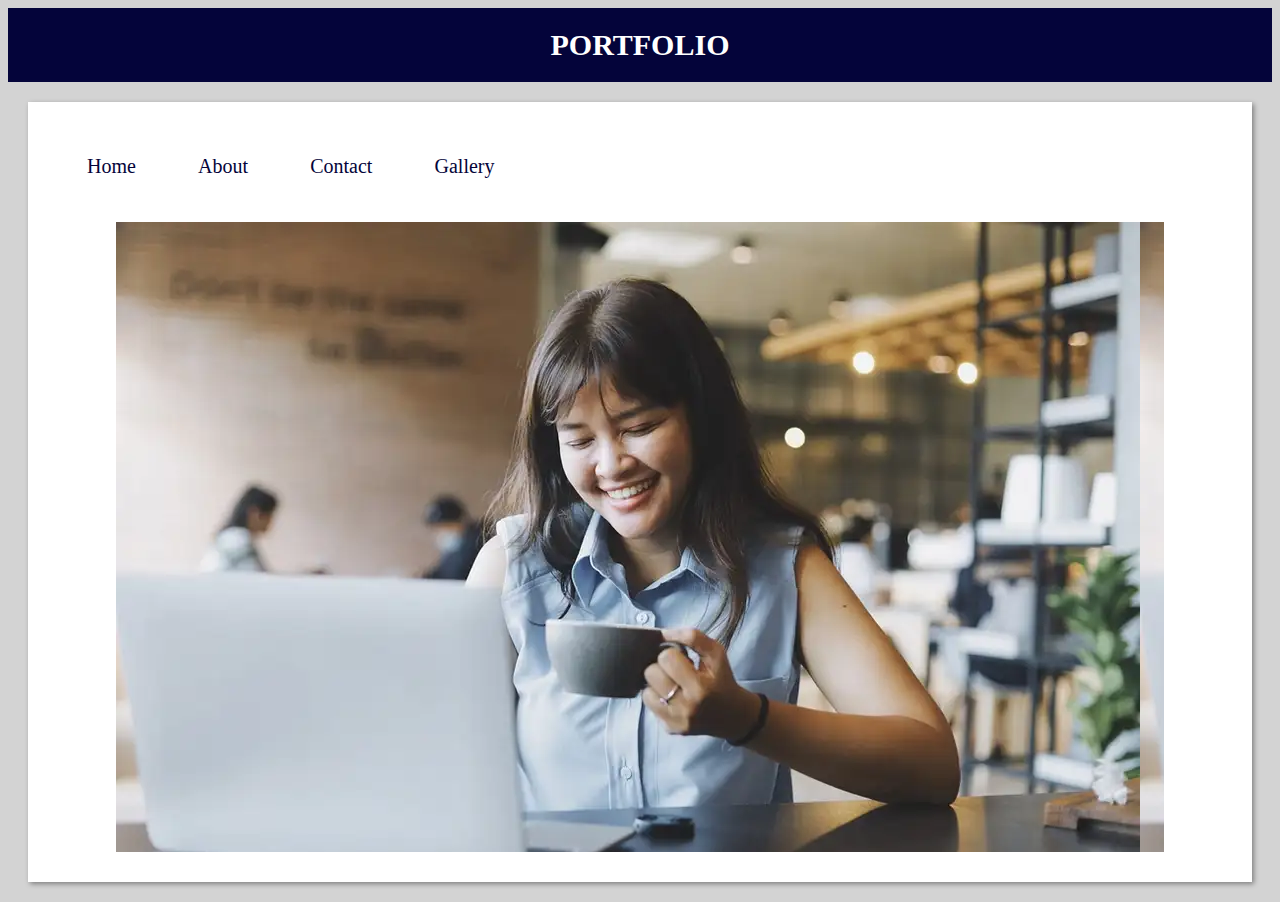
<file: index.html>
<!DOCTYPE html>
<html>
    <head>
        <link rel="stylesheet" type="text/css" href="./style.css" />
        <title>My Simple Webpage</title>
    </head>
    <body>
        <header>
            <h1>PORTFOLIO</h1>
        </header>
        <main>
            <section>
                <div class="nav1">
                    <a href="./demo1.html">Home</a>
                    <a href="./About.html">About</a>
                    <a href="./Contact.html">Contact</a>
                    <a href="./Gallery.html">Gallery</a>
                </div>

                <!-- <h1 class="header1">WELCOME  TO  MY  PORTFOLIO</h1> -->
                <div class="maindiv"></div>
            </section>
        </main>
    </body>
</html>
</file>
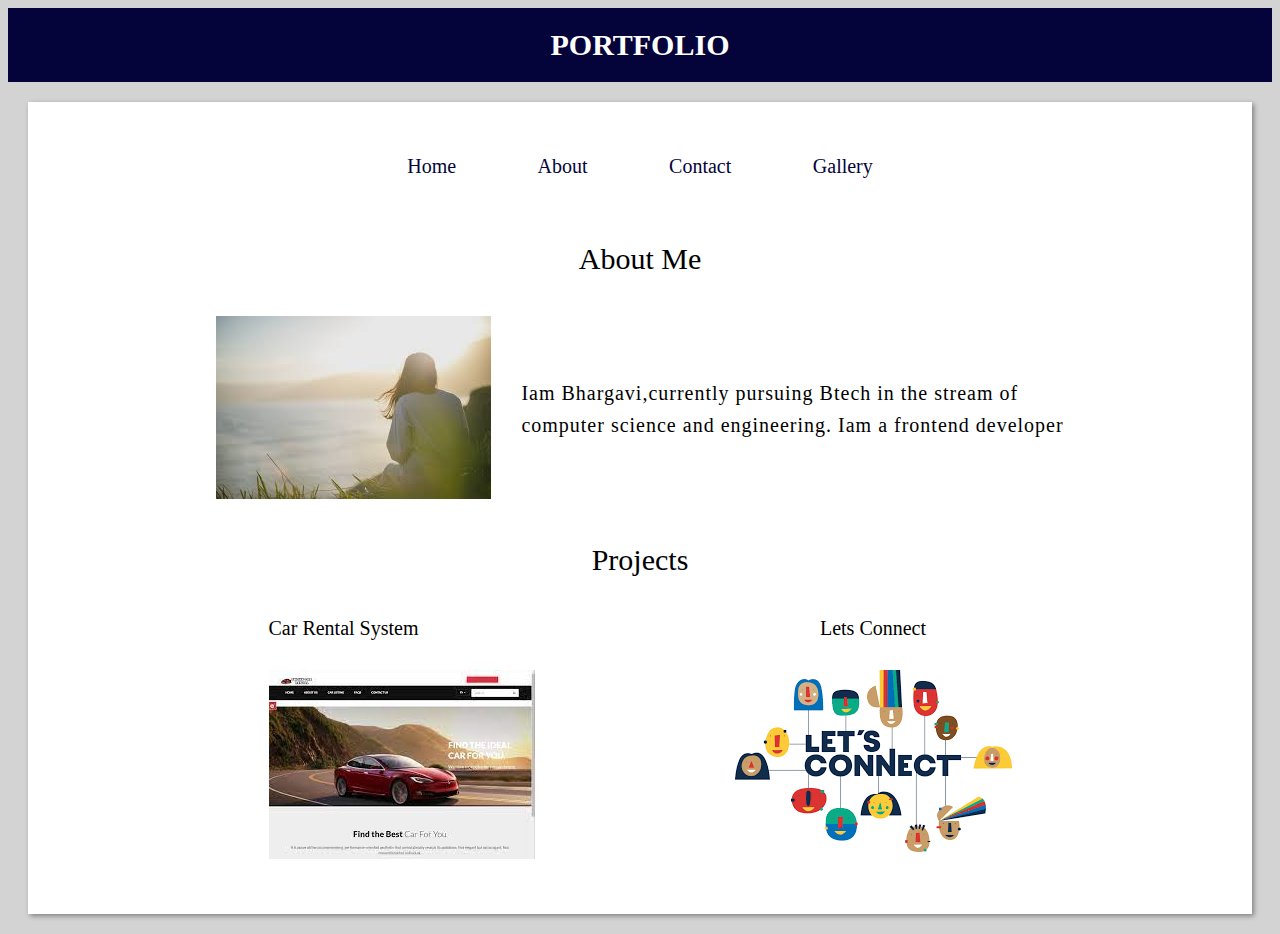
<file: About.html>
<!DOCTYPE html>
<html>
<head>
  <link rel="stylesheet" type="text/css" href="./style.css">
  <title>My Simple Webpage</title>
</head>
<body>
  <header>
    <h1>PORTFOLIO</h1>
  </header>
  <main>
    <section>
      <div class="nav">
        <a href="./index.html">Home</a>
        <a href="./About.html">About</a>
        <a href="./Contact.html">Contact</a>
        <a href="./Gallery.html">Gallery</a>
      </div>
      <h1 class="header1">About Me</h1>
      <div class="about">
        <div class="image"><img src="./images4.jpg" alt=""></div>
        <div class="content">Iam Bhargavi,currently pursuing  Btech in the stream of <br>
             computer science and engineering. Iam a frontend developer </div>
      </div>

      <h1 class="header1">Projects</h1>
      <div class="project">
        
        <div class="project1">
            <div>Car Rental System</div>
            <div><img src="./car.jpg" alt=""></div>
        </div>
        <div class="project2">
            <div>Lets Connect</div>
            <div><img src="./lets.png" alt=""></div>
        </div>  
      </div>
      <div></div>
    </section>
  </main>
  </body>
</html>
</file>
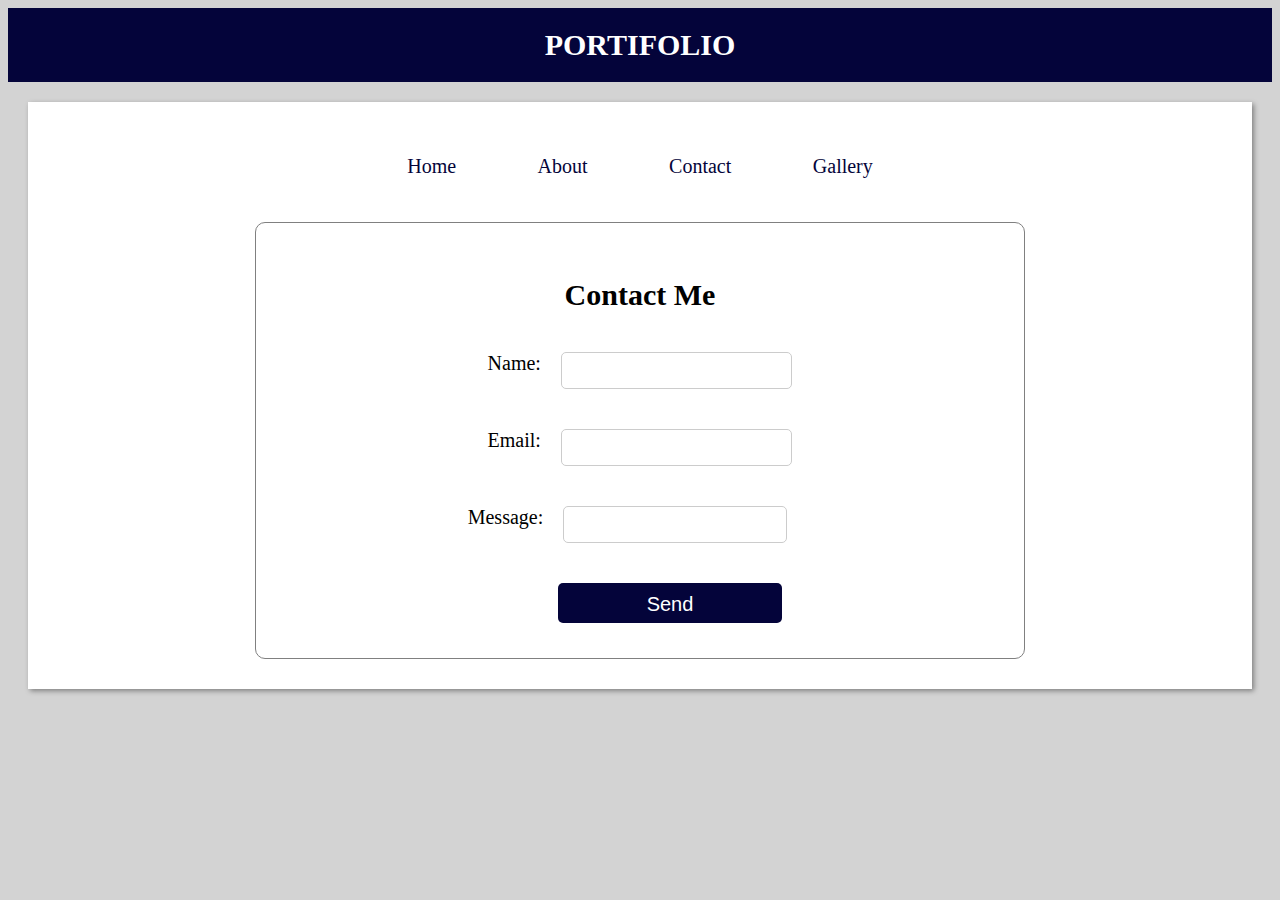
<file: Contact.html>
<!DOCTYPE html>
<html>
<head>
  <link rel="stylesheet" type="text/css" href="./style.css">
  <title>My Simple Webpage</title>
</head>
<body>
  <header>
    <h1>PORTIFOLIO</h1>
  </header>
  <main>
    <section>
  <div class="nav">
        <a href="./demo1.html">Home</a>
        <a href="./About.html">About</a>
        <a href="./Contact.html">Contact</a>
        <a href="./Gallery.html">Gallery</a>
      </div>
       
      <div class="contact">
        <div> <h1>Contact Me</h1></div>
        <!-- <form action="mailto:youremail@example.com" method="post" > -->
      <div class="name">
        <label for="name">Name:</label>
        <input type="text" id="name" name="name">
      </div>
      <div class="email">
        <label for="email">Email:</label>
        <input type="email" id="email" name="email">
      </div>
      <div class="message">
        <label for="message">Message:</label>
        <input id="message" name="message"></input>
      </div>
      <div>
        <div class="buttons">
      <button type="submit">Send</button>
      </div>
      </div>
    <!-- </form> -->
      </div>
    </section>
  </main>
  </body>
</html>
</file>
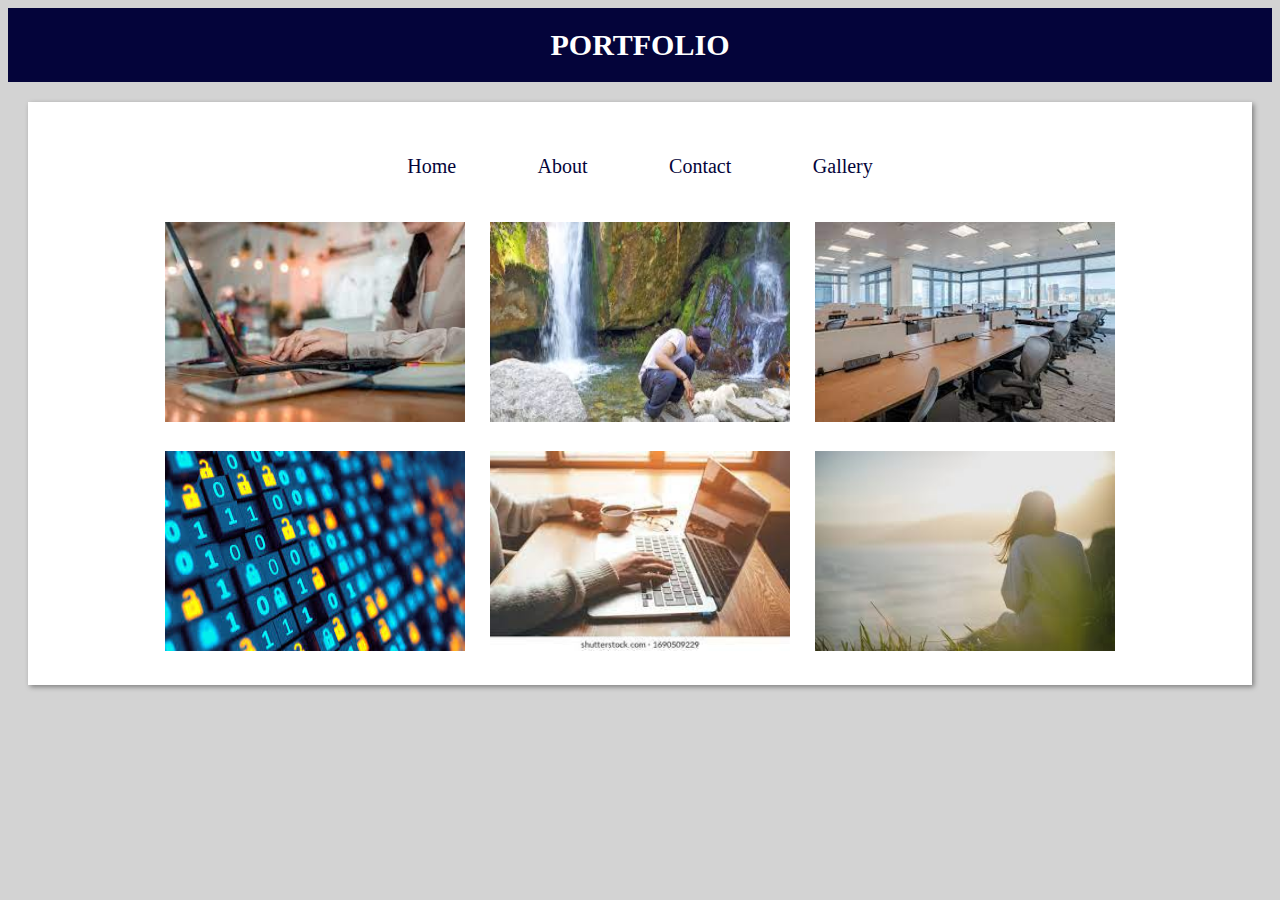
<file: Gallery.html>
<!DOCTYPE html>
<html>
<head>
  <link rel="stylesheet" type="text/css" href="./style.css">
  <title>My Simple Webpage</title>
</head>
<body>
  <header>
    <h1>PORTFOLIO</h1>
  </header>
  <main>
    <section>
      <div class="nav">
        <a href="./demo1.html">Home</a>
        <a href="./About.html">About</a>
        <a href="./Contact.html">Contact</a>
        <a href="./Gallery.html">Gallery</a>
      </div>
      <div id="content">
  <div class="wrapper">
    <div><img src="./download.jpg" alt=""></div>
    <div><img src="./images2.jpg" alt=""></div>
    <div><img src="./download3.jpg" alt=""></div>
    <div><img src="./images.jpg" alt=""></div>
    <div><img src="./download 1.jpg" alt=""></div>
    <div><img src="./images4.jpg" alt=""></div>
  </div>
</div>
    </section>
  </main>
  </body>
</html>
</file>
<file: style.css>
body {
    background-color: lightgray;
}

header {
    background-color: rgb(4, 4, 58);
    color: white;
    padding: 20px;
    text-align: center;
}

header h1 {
    margin: 0;
}

main {
    margin: 20px;
}
a {
    text-decoration: none;
    color: rgb(4, 4, 58);
}
section {
    padding: 10%;
    display: flex;
    flex-direction: column;
    align-items: center;
    gap: 20px;
    background-color: white;
    padding: 30px;
    box-shadow: 2px 2px 5px gray;
}

section h2 {
    margin-top: 0;
}

.nav {
    width: 40%;
    display: flex;
    flex-direction: row;
    padding: 2%;
    justify-content: space-between;

    font-size: 20px;
}
.nav1 {
    width: 35%;
    display: flex;
    flex-direction: row;
    padding: 2%;
    justify-content: space-between;
margin-right: 60%;
    font-size: 20px;
}
.maindiv {
    width: 90%;
    height: 70vh;
    background-image: url("./image5.jpg");
}

.contact {
    border: 1px solid grey;
    border-radius: 10px;

    padding: 3%;
    width: 60%;
    display: flex;
    flex-direction: column;
    gap: 20px;
    justify-content: center;
    justify-self: center;
}
.message {
    text-align: center;
    display: flex;
    flex-direction: row;
    gap: 20px;
    justify-content: center;
    margin-right: 25px;
}
.email {
    text-align: center;
    display: flex;
    flex-direction: row;
    gap: 20px;
    justify-content: center;
}
.name {
    text-align: center;
    display: flex;
    flex-direction: row;
    gap: 20px;
    justify-content: center;
}
.buttons {
    display: flex;
    flex-direction: row;
    margin-left: 60px;
    justify-content: center;
}

button[type="submit"] {
    width: 35%;
    height: 40px;
    padding: 10px;
    background-color: rgb(4, 4, 58);
    color: white;
    border: none;
    border-radius: 5px;
    cursor: pointer;
    /* margin-left: 480px; */
    font-size: 20px;
}

input,
textarea {
    width: 30%;
    padding: 10px;
    margin-bottom: 20px;
    border: 1px solid #ccc;
    border-radius: 5px;
}

label {
    font-weight: 500;
    font-size: 20px;
}
h1 {
    font-weight: 600;
    font-size: 30px;
    text-align: center;
}

.wrapper {
    display: grid;
    grid-template-columns: repeat(3, 1fr);
    grid-column-gap: 25px;
    grid-row-gap: 25px;
}

.wrapper > div img {
    width: 300px;
    height: 200px;
}
.about {
    display: flex;
    flex-direction: row;
    gap: 30px;
}
.project {
    display: flex;
    flex-direction: row;
    gap:200px;
    font-size: 20px;
    font-weight: 500;
}
.project1 {
    display: flex;
    flex-direction: column;
    gap: 30px;
    font-size: 20px;
    font-weight: 500;
}
.project2 {
    display: flex;
    flex-direction: column;
    gap: 30px;
    text-align: center;
    font-size: 20px;
    font-weight: 500;
}



.content {
    display: flex;
    align-items: center;
    line-height: 1.6;
       letter-spacing: 1px;

    font-size: 20px;
    font-weight: 500;
}
.header1{
    text-align: center;
    font-size: 30px;
    font-weight: 500;
}
</file>
